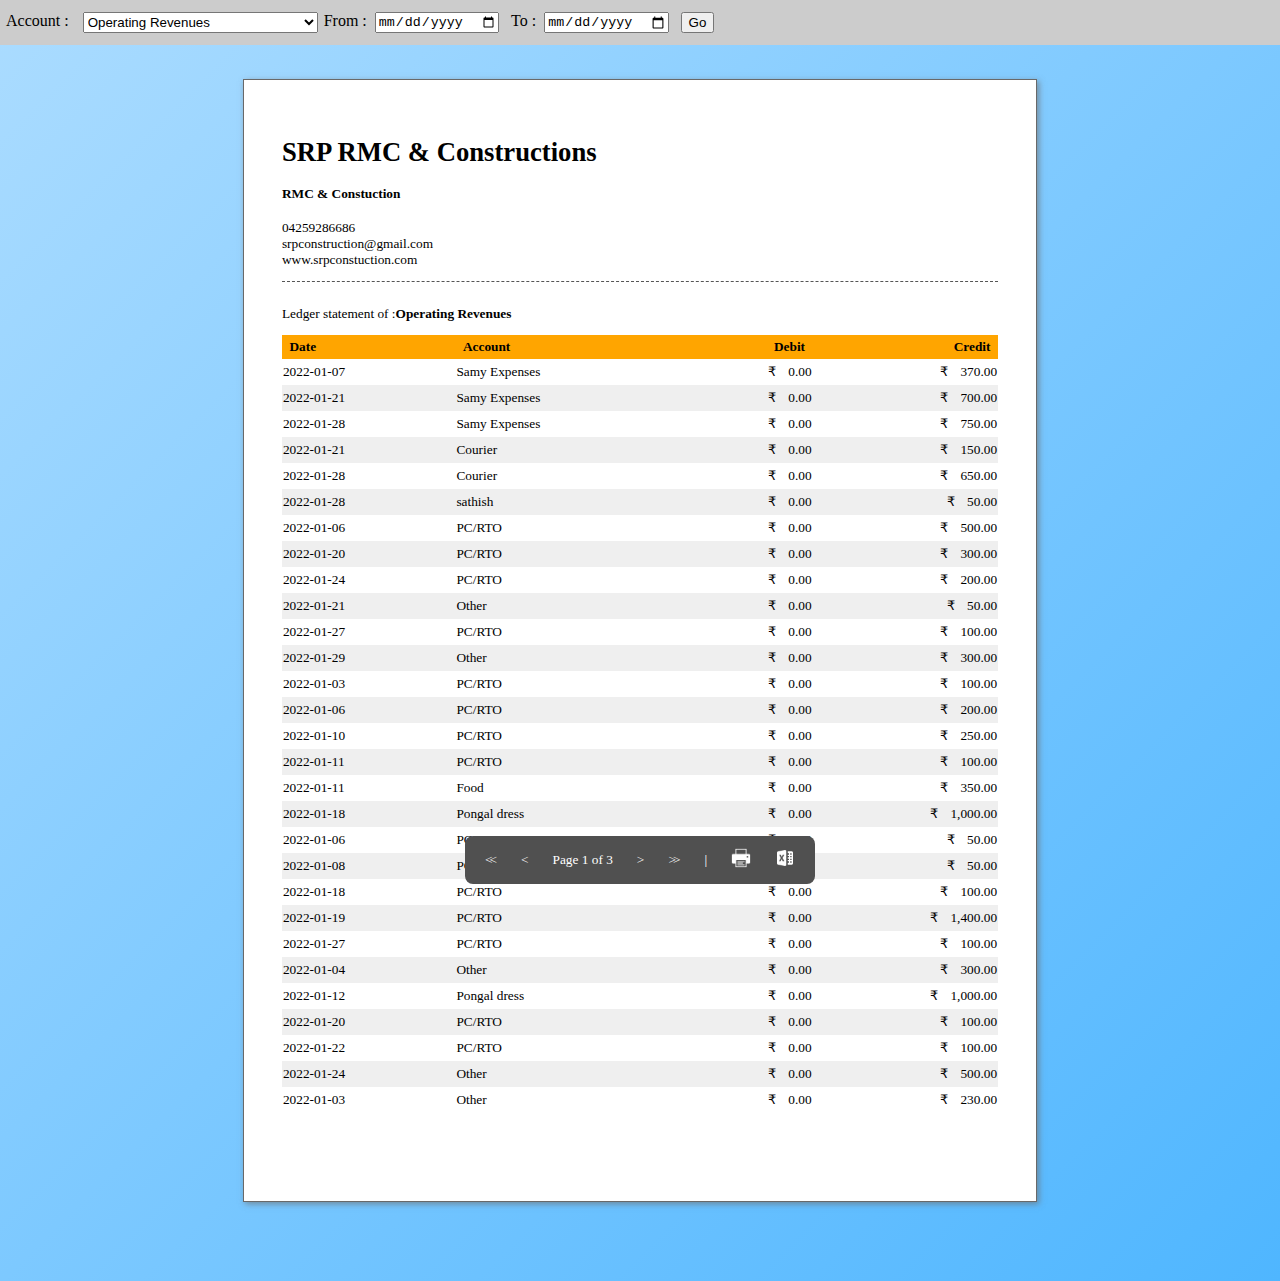
<file: index.html>
<!DOCTYPE html>
<!--[if lt IE 7]>      <html class="no-js lt-ie9 lt-ie8 lt-ie7"> <![endif]-->
<!--[if IE 7]>         <html class="no-js lt-ie9 lt-ie8"> <![endif]-->
<!--[if IE 8]>         <html class="no-js lt-ie9"> <![endif]-->
<!--[if gt IE 8]>      <html class="no-js"> <!--<![endif]-->
<html>

<head>
    <meta charset="utf-8" />
    <meta http-equiv="X-UA-Compatible" content="IE=edge" />
    <title>report</title>
    <meta name="description" content="" />
    <meta name="viewport" content="width=device-width, initial-scale=1" />
    <link rel="stylesheet" href="style.css" />
</head>

<body>
    <section id="filterArea">
        <!--[if lt IE 7]>
        <p class="browsehappy">
          You are using an <strong>outdated</strong> browser. Please
          <a href="#">upgrade your browser</a> to improve your experience.
        </p>
      <![endif]-->
        <form action="" method="POST">
            <label for="account">Account : &nbsp;</label>
            <select name="account" id="account">
          <option value="1">Assets</option>
          <option value="2">Stockholders equity</option>
          <option value="3">Liability</option>
          <option value="4" selected>Operating Revenues</option>
          <option value="5">Operating Expenses</option>
          <option value="6">Non-operating revenues and gains</option>
          <option value="7">Non-operating expenses and losses</option>
          <option value="8">Cash</option>
          <option value="9">Bank accounts</option>
          <option value="10">Account receivables</option>
          <option value="11">Inventory</option>
          <option value="12">Land</option>
          <option value="13">Buildings Asset</option>
          <option value="14">Equipment</option>
          <option value="15">Vehicles</option>
          <option value="16">Furniture and fixtures</option>
          <option value="17">Cards</option>
          <option value="18">Accounts payables</option>
          <option value="19">Interest payable</option>
          <option value="23">Stockholder capital</option>
          <option value="24">Sales revenues</option>
          <option value="25">Service revenues</option>
          <option value="26">Fees earned</option>
          <option value="27">Cost of goods sold</option>
          <option value="28">Salaries expense</option>
          <option value="29">Fringe benefit expense</option>
          <option value="30">Rental expense</option>
          <option value="31">EB bill</option>
          <option value="32">Water bill</option>
          <option value="33">Phone bill</option>
          <option value="34">Internet bill</option>
          <option value="35">Fuel - Operating expense</option>
          <option value="36">Toll - Operating expense</option>
          <option value="37">Vehicle service</option>
          <option value="38">Other trip expenses</option>
          <option value="39">Bank service charges</option>
          <option value="40">Employee petty cash</option>
        </select>
            <div class="col">From : &nbsp;<input type="date" /></div>
            <div class="col">To : &nbsp;<input type="date" /></div>
            <button type="submit">Go</button>

        </form>

    </section>
    <document id="document">
        <page class="a4">
            <docHeader>
                <h1>SRP RMC & Constructions</h1>
                <h4>RMC & Constuction</h4>
                <p>
                    04259286686<br />srpconstruction@gmail.com<br />www.srpconstuction.com
                </p>
            </docHeader>

            <p>Ledger statement of :<b>Operating Revenues</b></p>
            <table class="pageData">
                <thead>
                    <tr>
                        <th>Date</th>
                        <th>Account</th>
                        <th class="currency">Debit</th>
                        <th class="currency">Credit</th>
                    </tr>
                </thead>
                <tbody>
                    <tr>
                        <td>2022-01-07</td>
                        <td>Samy Expenses</td>
                        <td class="currency">0.00</td>
                        <td class="currency">370.00</td>
                    </tr>
                    <tr>
                        <td>2022-01-21</td>
                        <td>Samy Expenses</td>
                        <td class="currency">0.00</td>
                        <td class="currency">700.00</td>
                    </tr>
                    <tr>
                        <td>2022-01-28</td>
                        <td>Samy Expenses</td>
                        <td class="currency">0.00</td>
                        <td class="currency">750.00</td>
                    </tr>
                    <tr>
                        <td>2022-01-21</td>
                        <td>Courier</td>
                        <td class="currency">0.00</td>
                        <td class="currency">150.00</td>
                    </tr>
                    <tr>
                        <td>2022-01-28</td>
                        <td>Courier</td>
                        <td class="currency">0.00</td>
                        <td class="currency">650.00</td>
                    </tr>
                    <tr>
                        <td>2022-01-28</td>
                        <td>sathish</td>
                        <td class="currency">0.00</td>
                        <td class="currency">50.00</td>
                    </tr>
                    <tr>
                        <td>2022-01-06</td>
                        <td>PC/RTO</td>
                        <td class="currency">0.00</td>
                        <td class="currency">500.00</td>
                    </tr>
                    <tr>
                        <td>2022-01-20</td>
                        <td>PC/RTO</td>
                        <td class="currency">0.00</td>
                        <td class="currency">300.00</td>
                    </tr>
                    <tr>
                        <td>2022-01-24</td>
                        <td>PC/RTO</td>
                        <td class="currency">0.00</td>
                        <td class="currency">200.00</td>
                    </tr>
                    <tr>
                        <td>2022-01-21</td>
                        <td>Other</td>
                        <td class="currency">0.00</td>
                        <td class="currency">50.00</td>
                    </tr>
                    <tr>
                        <td>2022-01-27</td>
                        <td>PC/RTO</td>
                        <td class="currency">0.00</td>
                        <td class="currency">100.00</td>
                    </tr>
                    <tr>
                        <td>2022-01-29</td>
                        <td>Other</td>
                        <td class="currency">0.00</td>
                        <td class="currency">300.00</td>
                    </tr>
                    <tr>
                        <td>2022-01-03</td>
                        <td>PC/RTO</td>
                        <td class="currency">0.00</td>
                        <td class="currency">100.00</td>
                    </tr>
                    <tr>
                        <td>2022-01-06</td>
                        <td>PC/RTO</td>
                        <td class="currency">0.00</td>
                        <td class="currency">200.00</td>
                    </tr>
                    <tr>
                        <td>2022-01-10</td>
                        <td>PC/RTO</td>
                        <td class="currency">0.00</td>
                        <td class="currency">250.00</td>
                    </tr>
                    <tr>
                        <td>2022-01-11</td>
                        <td>PC/RTO</td>
                        <td class="currency">0.00</td>
                        <td class="currency">100.00</td>
                    </tr>
                    <tr>
                        <td>2022-01-11</td>
                        <td>Food</td>
                        <td class="currency">0.00</td>
                        <td class="currency">350.00</td>
                    </tr>
                    <tr>
                        <td>2022-01-18</td>
                        <td>Pongal dress</td>
                        <td class="currency">0.00</td>
                        <td class="currency">1,000.00</td>
                    </tr>

                    <tr>
                        <td>2022-01-06</td>
                        <td>PC/RTO</td>
                        <td class="currency">0.00</td>
                        <td class="currency">50.00</td>
                    </tr>
                    <tr>
                        <td>2022-01-08</td>
                        <td>PC/RTO</td>
                        <td class="currency">0.00</td>
                        <td class="currency">50.00</td>
                    </tr>
                    <tr>
                        <td>2022-01-18</td>
                        <td>PC/RTO</td>
                        <td class="currency">0.00</td>
                        <td class="currency">100.00</td>
                    </tr>
                    <tr>
                        <td>2022-01-19</td>
                        <td>PC/RTO</td>
                        <td class="currency">0.00</td>
                        <td class="currency">1,400.00</td>
                    </tr>
                    <tr>
                        <td>2022-01-27</td>
                        <td>PC/RTO</td>
                        <td class="currency">0.00</td>
                        <td class="currency">100.00</td>
                    </tr>
                    <tr>
                        <td>2022-01-04</td>
                        <td>Other</td>
                        <td class="currency">0.00</td>
                        <td class="currency">300.00</td>
                    </tr>
                    <tr>
                        <td>2022-01-12</td>
                        <td>Pongal dress</td>
                        <td class="currency">0.00</td>
                        <td class="currency">1,000.00</td>
                    </tr>
                    <tr>
                        <td>2022-01-20</td>
                        <td>PC/RTO</td>
                        <td class="currency">0.00</td>
                        <td class="currency">100.00</td>
                    </tr>
                    <tr>
                        <td>2022-01-22</td>
                        <td>PC/RTO</td>
                        <td class="currency">0.00</td>
                        <td class="currency">100.00</td>
                    </tr>
                    <tr>
                        <td>2022-01-24</td>
                        <td>Other</td>
                        <td class="currency">0.00</td>
                        <td class="currency">500.00</td>
                    </tr>
                    <tr>
                        <td>2022-01-03</td>
                        <td>Other</td>
                        <td class="currency">0.00</td>
                        <td class="currency">230.00</td>
                    </tr>
                    <tr>
                        <td>2022-01-09</td>
                        <td>PC/RTO</td>
                        <td class="currency">0.00</td>
                        <td class="currency">200.00</td>
                    </tr>
                    <tr>
                        <td>2022-01-09</td>
                        <td>PC/RTO</td>
                        <td class="currency">0.00</td>
                        <td class="currency">50.00</td>
                    </tr>
                    <tr>
                        <td>2022-01-17</td>
                        <td>PC/RTO 1</td>
                        <td class="currency">0.00</td>
                        <td class="currency">300.00</td>
                    </tr>
                    <tr>
                        <td>2022-01-17</td>
                        <td>Pongal dress</td>
                        <td class="currency">0.00</td>
                        <td class="currency">1,000.00</td>
                    </tr>
                    <tr>
                        <td>2022-01-19</td>
                        <td>PC/RTO</td>
                        <td class="currency">0.00</td>
                        <td class="currency">300.00</td>
                    </tr>
                    <tr>
                        <td>2022-01-03</td>
                        <td>PC/RTO</td>
                        <td class="currency">0.00</td>
                        <td class="currency">100.00</td>
                    </tr>
                    <tr>
                        <td>2022-01-05</td>
                        <td>PC/RTO</td>
                        <td class="currency">0.00</td>
                        <td class="currency">50.00</td>
                    </tr>
                    <tr>
                        <td>2022-01-11</td>
                        <td>PC/RTO</td>
                        <td class="currency">0.00</td>
                        <td class="currency">350.00</td>
                    </tr>
                    <tr>
                        <td>2022-01-12</td>
                        <td>Pongal dress</td>
                        <td class="currency">0.00</td>
                        <td class="currency">1,040.00</td>
                    </tr>
                    <tr>
                        <td>2022-01-12</td>
                        <td>Other</td>
                        <td class="currency">0.00</td>
                        <td class="currency">40.00</td>
                    </tr>
                    <tr>
                        <td>2022-01-20</td>
                        <td>PC/RTO 2</td>
                        <td class="currency">0.00</td>
                        <td class="currency">200.00</td>
                    </tr>
                    <tr>
                        <td>2022-01-27</td>
                        <td>PC/RTO</td>
                        <td class="currency">0.00</td>
                        <td class="currency">300.00</td>
                    </tr>
                    <tr>
                        <td>2022-01-07</td>
                        <td>Samy Expenses</td>
                        <td class="currency">0.00</td>
                        <td class="currency">370.00</td>
                    </tr>
                    <tr>
                        <td>2022-01-21</td>
                        <td>Samy Expenses</td>
                        <td class="currency">0.00</td>
                        <td class="currency">700.00</td>
                    </tr>
                    <tr>
                        <td>2022-01-28</td>
                        <td>Samy Expenses</td>
                        <td class="currency">0.00</td>
                        <td class="currency">750.00</td>
                    </tr>
                    <tr>
                        <td>2022-01-21</td>
                        <td>Courier</td>
                        <td class="currency">0.00</td>
                        <td class="currency">150.00</td>
                    </tr>
                    <tr>
                        <td>2022-01-28</td>
                        <td>Courier</td>
                        <td class="currency">0.00</td>
                        <td class="currency">650.00</td>
                    </tr>
                    <tr>
                        <td>2022-01-28</td>
                        <td>sathish</td>
                        <td class="currency">0.00</td>
                        <td class="currency">50.00</td>
                    </tr>
                    <tr>
                        <td>2022-01-06</td>
                        <td>PC/RTO</td>
                        <td class="currency">0.00</td>
                        <td class="currency">500.00</td>
                    </tr>
                    <tr>
                        <td>2022-01-20</td>
                        <td>PC/RTO</td>
                        <td class="currency">0.00</td>
                        <td class="currency">300.00</td>
                    </tr>
                    <tr>
                        <td>2022-01-24</td>
                        <td>PC/RTO</td>
                        <td class="currency">0.00</td>
                        <td class="currency">200.00</td>
                    </tr>
                    <tr>
                        <td>2022-01-21</td>
                        <td>Other</td>
                        <td class="currency">0.00</td>
                        <td class="currency">50.00</td>
                    </tr>
                    <tr>
                        <td>2022-01-27</td>
                        <td>PC/RTO</td>
                        <td class="currency">0.00</td>
                        <td class="currency">100.00</td>
                    </tr>
                    <tr>
                        <td>2022-01-29</td>
                        <td>Other</td>
                        <td class="currency">0.00</td>
                        <td class="currency">300.00</td>
                    </tr>
                    <tr>
                        <td>2022-01-03</td>
                        <td>PC/RTO</td>
                        <td class="currency">0.00</td>
                        <td class="currency">100.00</td>
                    </tr>
                    <tr>
                        <td>2022-01-06</td>
                        <td>PC/RTO</td>
                        <td class="currency">0.00</td>
                        <td class="currency">200.00</td>
                    </tr>
                    <tr>
                        <td>2022-01-10</td>
                        <td>PC/RTO</td>
                        <td class="currency">0.00</td>
                        <td class="currency">250.00</td>
                    </tr>
                    <tr>
                        <td>2022-01-11</td>
                        <td>PC/RTO</td>
                        <td class="currency">0.00</td>
                        <td class="currency">100.00</td>
                    </tr>
                    <tr>
                        <td>2022-01-11</td>
                        <td>Food</td>
                        <td class="currency">0.00</td>
                        <td class="currency">350.00</td>
                    </tr>
                    <tr>
                        <td>2022-01-18</td>
                        <td>Pongal dress</td>
                        <td class="currency">0.00</td>
                        <td class="currency">1,000.00</td>
                    </tr>
                    <tr>
                        <td>2022-01-06</td>
                        <td>PC/RTO</td>
                        <td class="currency">0.00</td>
                        <td class="currency">50.00</td>
                    </tr>
                    <tr>
                        <td>2022-01-08</td>
                        <td>PC/RTO</td>
                        <td class="currency">0.00</td>
                        <td class="currency">50.00</td>
                    </tr>
                    <tr>
                        <td>2022-01-18</td>
                        <td>PC/RTO</td>
                        <td class="currency">0.00</td>
                        <td class="currency">100.00</td>
                    </tr>
                    <tr>
                        <td>2022-01-19</td>
                        <td>PC/RTO</td>
                        <td class="currency">0.00</td>
                        <td class="currency">1,400.00</td>
                    </tr>
                    <tr>
                        <td>2022-01-27</td>
                        <td>PC/RTO</td>
                        <td class="currency">0.00</td>
                        <td class="currency">100.00</td>
                    </tr>
                    <tr>
                        <td>2022-01-04</td>
                        <td>Other</td>
                        <td class="currency">0.00</td>
                        <td class="currency">300.00</td>
                    </tr>
                    <tr>
                        <td>2022-01-12</td>
                        <td>Pongal dress</td>
                        <td class="currency">0.00</td>
                        <td class="currency">1,000.00</td>
                    </tr>
                    <tr>
                        <td>2022-01-20</td>
                        <td>PC/RTO</td>
                        <td class="currency">0.00</td>
                        <td class="currency">100.00</td>
                    </tr>
                    <tr>
                        <td>2022-01-22</td>
                        <td>PC/RTO</td>
                        <td class="currency">0.00</td>
                        <td class="currency">100.00</td>
                    </tr>
                    <tr>
                        <td>2022-01-24</td>
                        <td>Other</td>
                        <td class="currency">0.00</td>
                        <td class="currency">500.00</td>
                    </tr>
                    <tr>
                        <td>2022-01-03</td>
                        <td>Other</td>
                        <td class="currency">0.00</td>
                        <td class="currency">230.00</td>
                    </tr>
                    <tr>
                        <td>2022-01-09</td>
                        <td>PC/RTO</td>
                        <td class="currency">0.00</td>
                        <td class="currency">200.00</td>
                    </tr>
                    <tr>
                        <td>2022-01-09</td>
                        <td>PC/RTO</td>
                        <td class="currency">0.00</td>
                        <td class="currency">50.00</td>
                    </tr>
                    <tr>
                        <td>2022-01-17</td>
                        <td>PC/RTO</td>
                        <td class="currency">0.00</td>
                        <td class="currency">300.00</td>
                    </tr>
                    <tr>
                        <td>2022-01-17</td>
                        <td>Pongal dress</td>
                        <td class="currency">0.00</td>
                        <td class="currency">1,000.00</td>
                    </tr>
                    <tr>
                        <td>2022-01-19</td>
                        <td>PC/RTO</td>
                        <td class="currency">0.00</td>
                        <td class="currency">300.00</td>
                    </tr>
                    <tr>
                        <td>2022-01-03</td>
                        <td>PC/RTO</td>
                        <td class="currency">0.00</td>
                        <td class="currency">100.00</td>
                    </tr>
                    <tr>
                        <td>2022-01-05</td>
                        <td>PC/RTO</td>
                        <td class="currency">0.00</td>
                        <td class="currency">50.00</td>
                    </tr>
                    <tr>
                        <td>2022-01-11</td>
                        <td>PC/RTO</td>
                        <td class="currency">0.00</td>
                        <td class="currency">350.00</td>
                    </tr>
                    <tr>
                        <td>2022-01-12</td>
                        <td>Pongal dress</td>
                        <td class="currency">0.00</td>
                        <td class="currency">1,040.00</td>
                    </tr>
                    <tr>
                        <td>2022-01-12</td>
                        <td>Other</td>
                        <td class="currency">0.00</td>
                        <td class="currency">40.00</td>
                    </tr>
                    <tr>
                        <td>2022-01-20</td>
                        <td>PC/RTO</td>
                        <td class="currency">0.00</td>
                        <td class="currency">200.00</td>
                    </tr>
                    <tr>
                        <td>2022-01-27</td>
                        <td>PC/RTO</td>
                        <td class="currency">0.00</td>
                        <td class="currency">300.00</td>
                    </tr>
                    <tr>
                        <td></td>
                        <td>Total</td>
                        <td class="currency">0.00</td>
                        <td class="currency">13,980.00</td>
                    </tr>
                    <tr>
                        <td></td>
                        <td>Balance</td>
                        <td class="currency">0.00</td>
                        <td class="currency">13,980.00</td>
                    </tr>
                </tbody>
                <!--  <tfoot>
                    <tr class="pageFooter">
                        <td></td>
                        <td>Total</td>
                        <td>15,254.00</td>
                        <td>25,516.30</td>
                    </tr>
                    <tr class="pageFooter">
                        <td></td>
                        <td>Balance</td>
                        <td>xxx</td>
                        <td>xxx</td>    
                    </tr>
                </tfoot> -->
            </table>
        </page>
    </document>
    <docNav id="documentNavigator">
        <div id="pageNavigation">
            <div class="navAnchor" id="navAnchorFirst"><a href="#" onclick="navToPage(0)">&lt;</a></div>
            <div class="navAnchor"><a href="#" onclick="navToPage(1)">&lt;</a></div>
            <div class="navText" id="pageText">Page <span id="nav-currPage">xx</span> of <span id="nav-totalPage">xxx</span></div>
            <div class="navAnchor"><a href="#" onclick="navToPage(2)">&gt;</a> </div>
            <div class="navAnchor" id="navAnchorLast" onclick="navToPage(3)"><a href="#">&gt;</a></div>
            <div class="navText"><span> | </span></div>
            <div class="navAnchor">
                <a href="#" onclick="printPaged()" title="Print The Pages">
                    <img height="20" src="[data-uri]"
                    />
                </a>
            </div>
            <div class="navAnchor">
                <a href="#" onclick="" title="Export pages to Spreadsheet">
                    <img height="20" src="[data-uri]"
                    />
                </a>
            </div>
        </div>
    </docNav>

    <script type="text/javascript" language="javascript" src="jquery-3.5.1.js"></script>
    <script type="text/javascript" language="javascript" src="pageIt.0.0.1.js"></script>
</body>

</html>
</file>
<file: style.css>
* {
    box-sizing: border-box;
}

body {
    padding: 0;
    margin: 0;
}

#filterArea {
    width: 100%;
    justify-content: space-between;
    background-color: #ccc;
    padding: 12px 6px;
    z-index: 10001;
    display: flex;
    position: fixed;
}

#filterArea form {
    width: 100% !important;
    display: flex;
}

#filterArea form * {
    margin-right: 6px
}

document {
    /* background-color: #98d9ff;   */
    background: linear-gradient(135deg, #ABDCFF, #4fb6ff);
    display: block;
    padding: 1.5cm .5cm;
}

page {
    border: 1px solid rgb(105, 105, 105);
    box-shadow: 2px 2px 6px rgba(112, 112, 112, 0.692);
    margin: 6mm auto;
    background-color: white;
    font-size: 10pt;
    display: inherit;
}

page.hidden {
    display: none !important;
}

page.currentPage {
    display: block !important;
}

page.a4 {
    width: 210mm !important;
    height: 297mm !important;
    padding: 15mm 10mm !important;
}

docHeader {
    display: block;
    border-bottom: 1px dashed #555;
    margin-bottom: 24px;
}

table.pageData {
    width: 100%;
    /*  margin: 5mm 0; */
    border-spacing: 0;
}

.pageData tbody {
    border: 1px dashed #bbb;
}

thead tr th {
    padding: 1mm 2mm;
    background-color: orange;
    margin: 0;
}

th {
    text-align: left;
}

tbody tr {
    line-height: 24px;
    border-bottom: 1px solid #ccc;
}

tbody tr:nth-child(even) {
    background: #efefef
}

td.currency,
th.currency {
    text-align: right;
}

td.currency::before {
    content: '\20B9';
    margin-right: 12px;
    font-size: .8rem;
}

h1 {
    margin-top: 0;
}

docNav {
    position: fixed;
    bottom: 16px;
    padding: 0;
    margin: 0;
    width: 100%;
    text-align: center;
    display: block;
}

docNav #pageNavigation {
    background-color: rgb(80, 80, 80);
    border: none;
    border-radius: 8px;
    color: white;
    font-size: 10pt;
    width: fit-content;
    padding: 8px;
    margin: 0 auto;
    display: flex;
    vertical-align: middle;
    align-items: center;
}

#pageNavigation .navAnchor a {
    text-decoration: none;
    color: white;
    margin: 0;
    padding: 4px 12px;
    border-radius: 4px;
    min-width: 18px;
    display: block;
    align-items: center;
}

#pageNavigation .navAnchor a:hover {
    background-color: rgb(119, 119, 119);
}

#navAnchorFirst a::before {
    content: '<';
    margin-right: -3px;
}

#navAnchorLast a::after {
    content: '>';
    margin-left: -3px;
}

#pageNavigation .navText {
    margin: 0 12px;
}

@media print {
    body {
        padding: 0 !important;
        margin: 0 !important;
        width: 210mm !important;
        height: 297mm !important;
    }
    @page {
        size: A4;
        margin: 0 !important;
        padding: 0 !important;
    }
    page {
        box-shadow: none !important;
        border: none !important;
        margin: 0 !important;
    }
    page.a4 {
        width: 210mm !important;
        height: 297mm !important;
        padding: 15mm 10mm !important;
    }
    #filterArea {
        display: none !important;
    }
    tbody tr {
        line-height: 24px !important;
    }
}
</file>
